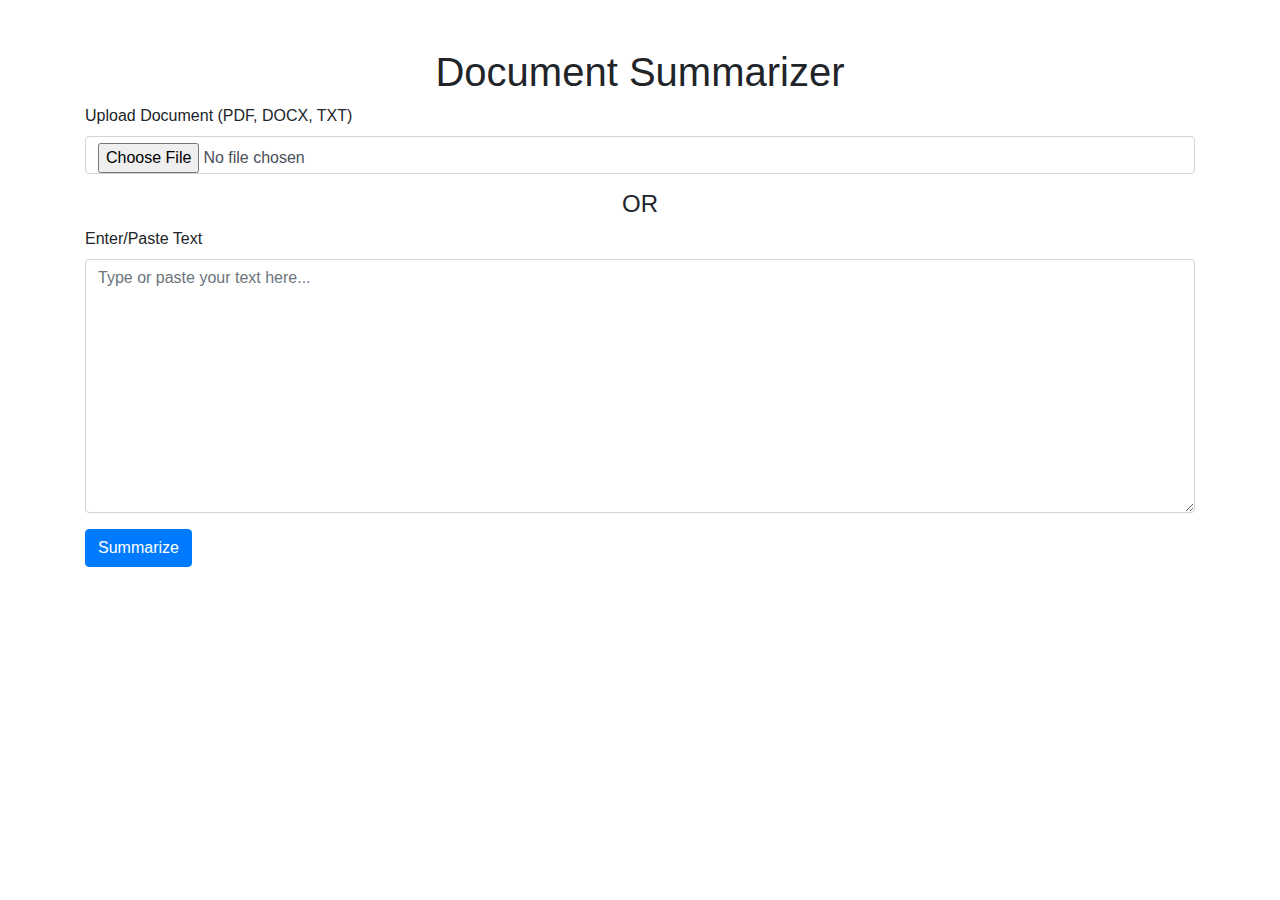
<file: templates/index.html>
<!DOCTYPE html>
<html lang="en">
<head>
    <meta charset="UTF-8">
    <meta name="viewport" content="width=device-width, initial-scale=1.0">
    <title>Document Summarizer</title>
    <link rel="stylesheet" href="https://stackpath.bootstrapcdn.com/bootstrap/4.5.2/css/bootstrap.min.css">
</head>
<body>
    <div class="container">
        <h1 class="text-center mt-5">Document Summarizer</h1>
        <form action="/summarize" method="POST" enctype="multipart/form-data">
            <div class="form-group">
                <label for="file">Upload Document (PDF, DOCX, TXT)</label>
                <input type="file" class="form-control" id="file" name="file">
            </div>
            <h4 class="text-center">OR</h4>
            <div class="form-group">
                <label for="text">Enter/Paste Text</label>
                <textarea class="form-control" id="text" name="text" rows="10" placeholder="Type or paste your text here..."></textarea>
            </div>
            <button type="submit" class="btn btn-primary">Summarize</button>
        </form>
    </div>
</body>
</html>
</file>
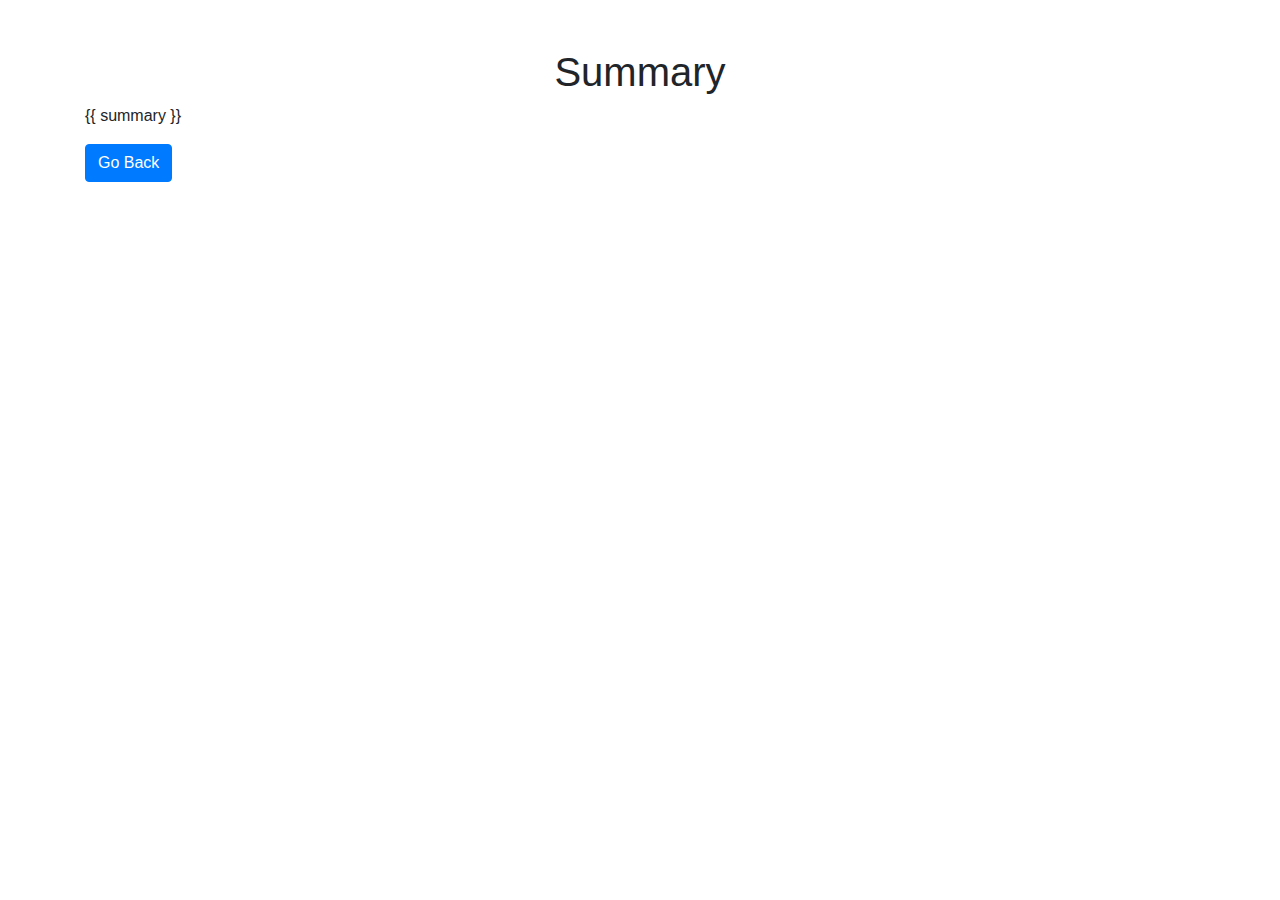
<file: templates/result.html>
<!DOCTYPE html>
<html lang="en">
<head>
    <meta charset="UTF-8">
    <meta name="viewport" content="width=device-width, initial-scale=1.0">
    <title>Summary Result</title>
    <link rel="stylesheet" href="https://stackpath.bootstrapcdn.com/bootstrap/4.5.2/css/bootstrap.min.css">
</head>
<body>
    <div class="container">
        <h1 class="text-center mt-5">Summary</h1>
        <p>{{ summary }}</p>
        <a href="/" class="btn btn-primary">Go Back</a>
    </div>
</body>
</html>
</file>
